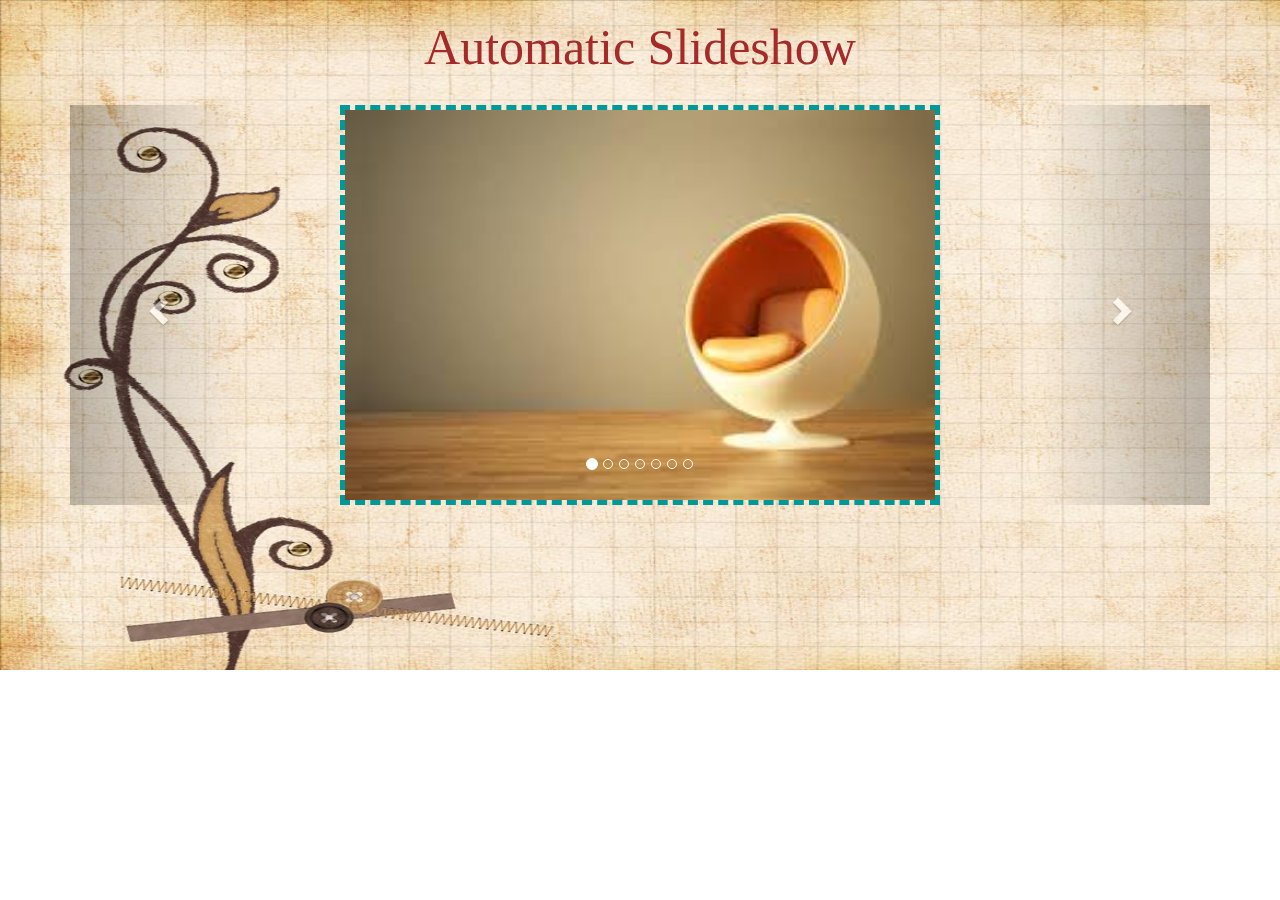
<file: projects/slideshow.html>
<!DOCTYPE html>
<html>
    <head>
<title>W3.CSS</title>
        <meta charset="utf-8">
  <meta name="viewport" content="width=device-width, initial-scale=1">
  <link rel="stylesheet" href="https://maxcdn.bootstrapcdn.com/bootstrap/3.3.6/css/bootstrap.min.css">
  <script src="https://ajax.googleapis.com/ajax/libs/jquery/1.12.2/jquery.min.js"></script>
  <script src="https://maxcdn.bootstrapcdn.com/bootstrap/3.3.6/js/bootstrap.min.js"></script>
<style>
.mySlides {display:none;}
    body
    {
      background: url("../images/imagebg.jpg") no-repeat;
       background-size: 1400px 670px;
      
    }

   /* img
    {
        width:600px;
        height: 400px;
        border:5px dashed #009999;   
    }*/
  .carousel-inner > .item > img,
  .carousel-inner > .item > a > img {
       width:600px;
        height: 400px;
      border:5px dashed #009999;
      
  }
</style>
    </head>
<body>
<center>
<h2 style="font-family : Brush Script MT; font-size:50px; color:brown; ">Automatic Slideshow</h2>

<div class = container>
    
    <br>
    <div id="myCarousel" class="carousel slide" data-ride="carousel">
    <!-- Indicators -->
    <ol class="carousel-indicators">
      <li data-target="#myCarousel" data-slide-to="0" class="active"></li>
      <li data-target="#myCarousel" data-slide-to="1"></li>
      <li data-target="#myCarousel" data-slide-to="2"></li>
      <li data-target="#myCarousel" data-slide-to="3"></li>
         <li data-target="#myCarousel" data-slide-to="4"></li>
         <li data-target="#myCarousel" data-slide-to="5"></li>
         <li data-target="#myCarousel" data-slide-to="6"></li>
    </ol>

    <!-- Wrapper for slides -->
    <div class="carousel-inner" role="listbox">
<div class="item active">
  <img class="mySlides" src="../images/image1.jpg">
</div>
        
        <div class="item">
  <img class="mySlides" src="../images/image2.jpg">
        </div>
        
        <div class="item">
  <img class="mySlides" src="../images/image3.jpg">
        </div>
        
        <div class="item">
  <img class="mySlides" src="../images/image4.jpg">
        </div>
        
        <div class="item">
  <img class="mySlides" src="../images/image5.jpg">
        </div>
        
        <div class="item">
  <img class="mySlides" src="../images/image6.jpg">
        </div>
        
        <div class="item">
  <img class="mySlides" src="../images/image7.jpg">
        </div>
        </div>

    <a class="left carousel-control" href="#myCarousel" role="button" data-slide="prev">
      <span class="glyphicon glyphicon-chevron-left" aria-hidden="true"></span>
      <span class="sr-only">Previous</span>
    </a>
    <a class="right carousel-control" href="#myCarousel" role="button" data-slide="next">
      <span class="glyphicon glyphicon-chevron-right" aria-hidden="true"></span>
      <span class="sr-only">Next</span>
    </a>
  </div>
</div>
</center>

</body>
</html>
</file>
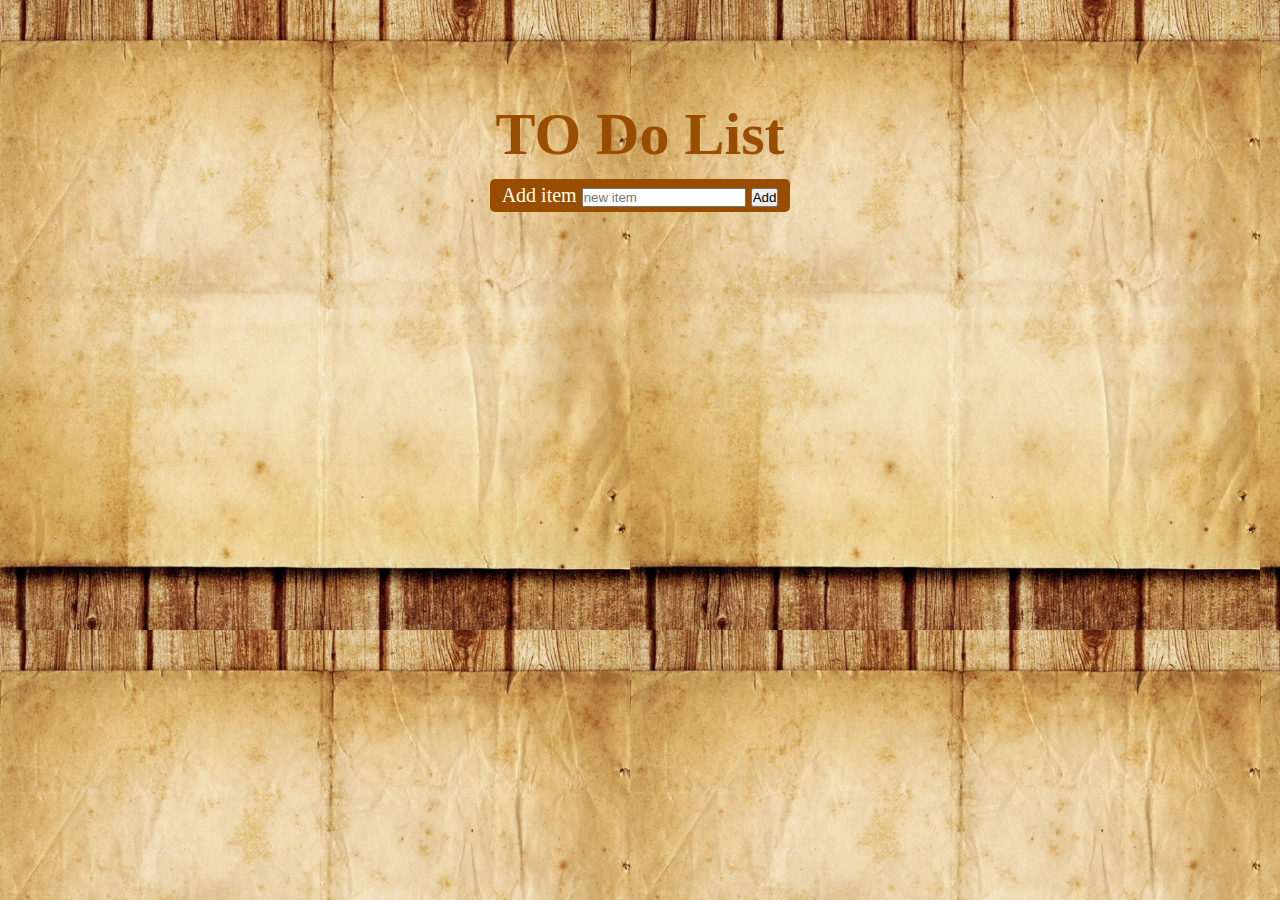
<file: projects/todolist.html>
<!DOCTYPE html>
<html lang="en">
<head>
  <meta charset="UTF-8">
  <title></title>
  <meta type="description" content="">
  <meta http-equiv="X-UA-Compatible" content="IE=edge,chrome=1">
<style>
  * { 
    margin: 0;
    padding: 0;
  }
  footer, section, header, aside, figure 
  {
    display: block;
  }
  body {
    padding: 100px;
    font-size: 20px;
    background-image: url("../images/todoimg.jpg");
    background-size: 630px;
    font-family: Eras Medium ITC;
    color : #994d00;
  }
  form {
    width: 280px;
    background: #333;
    color: #ffffe6;
    border-radius: 5px;
    padding: 5px 10px;
  }
  #newitem {
    width: 160px;
  }
  #todolist {
    width: 280px;
    margin: 10px 10px;
  }
  #todolist li {
    border-radius: 2px;
    list-style: none;
    background: #ffffe6;
    padding: 5px 10px;
    margin-bottom: 5px;
    position: relative;
  }
  #todolist li:nth-child(2n) {
    background: #ffe699;
  }
  #todolist li:hover:after,
  #todolist li.done:after {
    content: '✔';
    color: #060;
    position: absolute;
    right: 5px;    
  }
  #todolist li.done:hover:after {
    content: 'x';
    font-weight: bold;
    color: #c00;
    position: absolute;
    right: 5px;    
  }
  
</style>
</head>
<body>
    <center>
  <header><h1 Style = "color : #994d00; font-family : Brush Script MT; font-size : 60px">TO Do List</h1></header>
      
  <section>
    <ul id="todolist"></ul>
        <form action="#" method="post" style = "background-color : #994d00;" >
            <div align="center">
                    <label for="newitem" >Add item</label>
                    <input type="text" name="newitem" id="newitem" placeholder="new item" required >
                    <input type="submit" value="Add">
            </div>
        </form>
  </section>
          </center>
  <footer>
  </footer>   

<script>
(function()
 {

  var todo = document.querySelector( '#todolist' ),
      form = document.querySelector( 'form' ),
      field = document.querySelector( '#newitem' );
    
  form.addEventListener( 'submit', function( ev ) 
  {
    todo.innerHTML += '<li>' + field.value + '</li>';
    field.value = '';
    field.focus();
    storestate();
    ev.preventDefault();
  }, false);

  todo.addEventListener( 'click', function( ev )
  {
    var t = ev.target;
    if ( t.tagName === 'LI' ) {
      if ( t.classList.contains( 'done' ) ) {
        t.parentNode.removeChild( t );
      } else {  
        t.classList.add( 'done' );
      }
      storestate();
    };
    ev.preventDefault();
  }, false);

  document.addEventListener( 'DOMContentLoaded', retrievestate, false );
  
  function storestate() {
    localStorage.todolist = todo.innerHTML;
  };

  function retrievestate() 
    {
    if ( localStorage.todolist ) 
    {
      todo.innerHTML = localStorage.todolist;
    }
  };

})();
</script>
</body>
</html>
</file>
